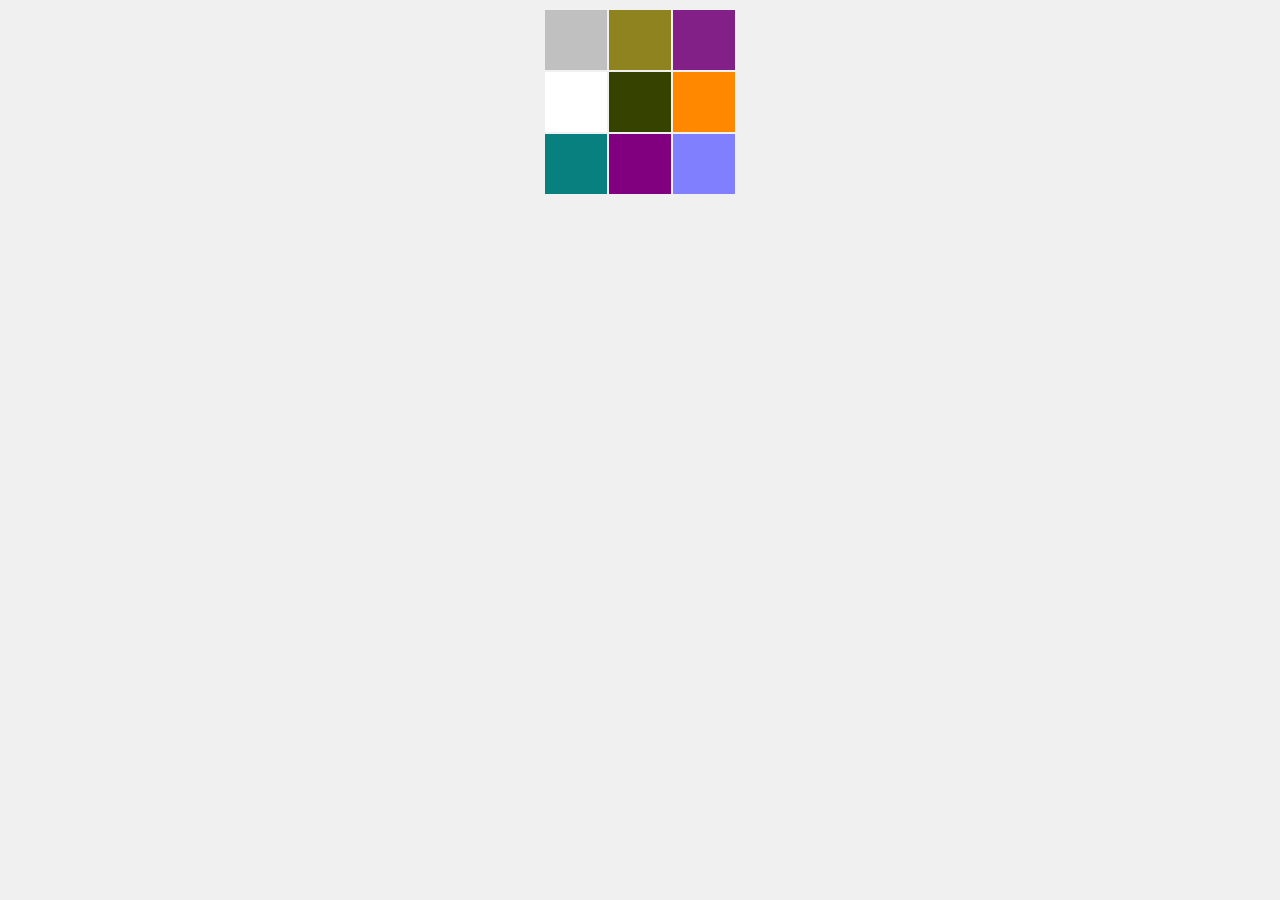
<file: index.html>
<html lang="pl-PL">
	<head>
		<meta charset="utf-8">
		<link rel="stylesheet" type="text/css" href="style.css">
		<title>Kolory</title>
	</head>
	<body>
		<table>
			<tr>
				<td class="t1">
				</td>
				<td class="t2">
				</td>
				<td class="t3">
				</td>
			</tr>
			<tr>
				<td class="t4">
				</td>
				<td class="t5">
				</td>
				<td class="t6">
				</td>
			</tr>
			<tr>
				<td class="t7">
				</td>
				<td class="t8">
				</td>
				<td class="t9">
				</td>
			</tr>
		</table>
	</body>
</html>
</file>
<file: style.css>
@charset "utf-8";
body{
	background-color: #F0F0F0;
}
table{
	margin: auto;
}
td{
	height: 60px;
	width: 60px;
	
}
.t1{
	background-color: #C0C0C0;
}
.t2{
	background-color: #8F8320;
}
.t3{
	background-color: #822088;
}
.t4{
	background-color: #FFFFFF;
}
.t5{
	background-color: #354200;
}
.t6{
	background-color: #FF8800;
}
.t7{
	background-color: #088080;
}
.t8{
	background-color: #800080;
}
.t9{
	background-color: #8080FF;
}
</file>
